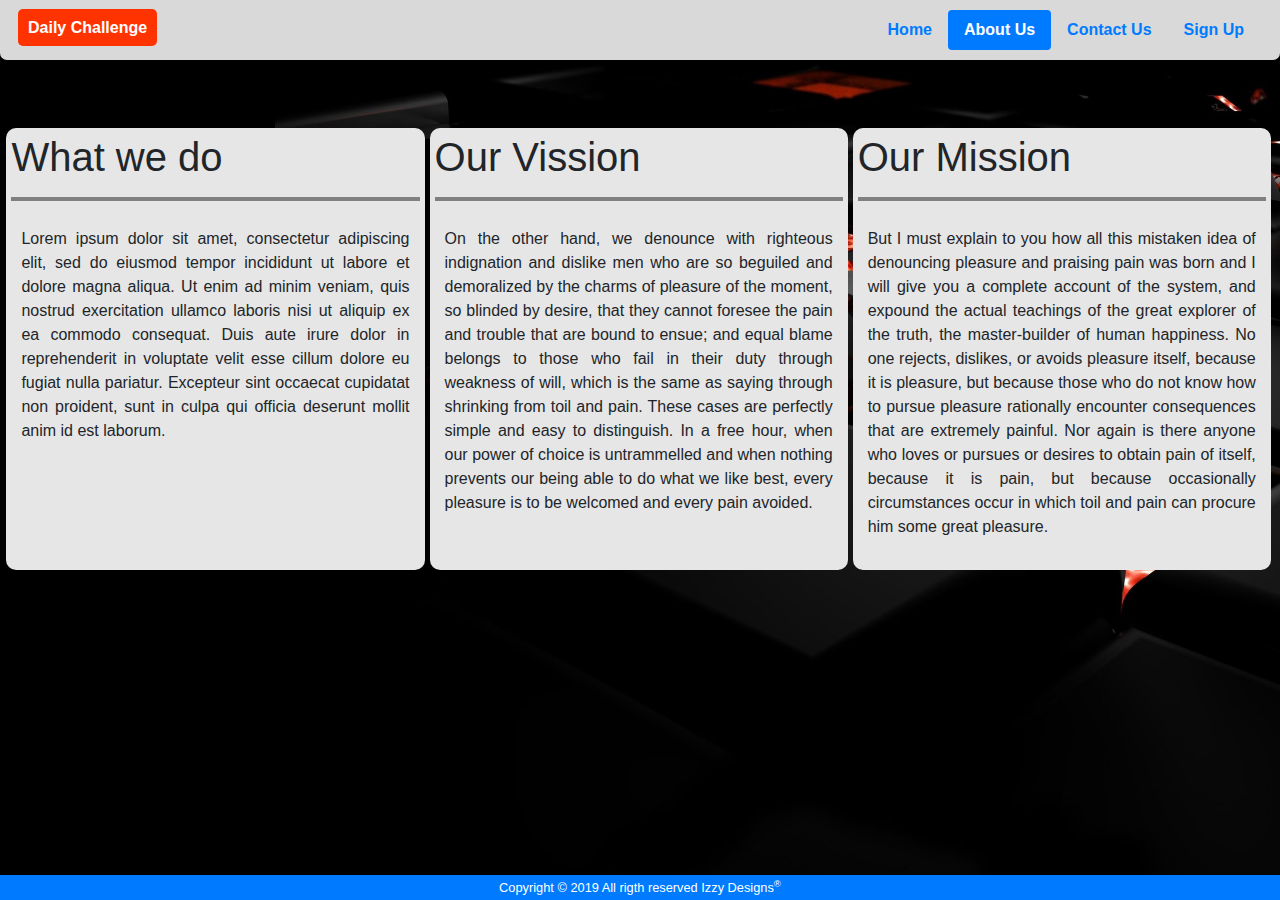
<file: about-us.html>
<!DOCTYPE html>
<html>
<head>
    <meta charset="utf-8" />
    <meta http-equiv="X-UA-Compatible" content="IE=edge">
    <title>DC | About Us</title>
    <meta name="viewport" content="width=device-width, initial-scale=1">

    <link rel="stylesheet" type="text/css" media="screen" href="assets\css\resetCss.css" />
    <!--<link rel="stylesheet" href="https://stackpath.bootstrapcdn.com/bootstrap/4.2.1/css/bootstrap.min.css"/>-->
    <link rel="stylesheet" type="text/css" media="screen" href="assets\css\bootstrap.min.css" />
    <link rel="stylesheet" href="assets/css/fontawesome.min.css">
    <link rel="stylesheet" type="text/css" media="screen" href="assets\css\main.css" />
</head>
<body>
    <div class=" container-fluid main-page">
        <header class="headbar">
            <div class="text-logo">
                <a href="index.html">Daily Challenge</a>
            </div>            

            <div class="navibar">
                <nav class="nav nav-pills nav-fill justify-content-end">
                    <a class="nav-link" href="index.html">Home</a>
                    <a class="nav-link active" href="about-us.html">About Us</a>
                    <a class="nav-link" href="contact-us.html">Contact Us</a>
                    <a class="nav-link" href="sign-up.html">Sign Up</a>
                </nav>
            </div>

        </header>

        <div class="about-content">
            <div class="col-md-4 about-left">
                <h1>What we do</h1>               
                <hr class="hrs">
                <p class="justify">Lorem ipsum dolor sit amet, consectetur adipiscing elit, sed do eiusmod tempor incididunt ut labore et dolore magna aliqua. Ut enim ad minim veniam, quis nostrud exercitation ullamco laboris nisi ut aliquip ex ea commodo consequat. Duis aute irure dolor in reprehenderit in voluptate velit esse cillum dolore eu fugiat nulla pariatur. Excepteur sint occaecat cupidatat non proident, sunt in culpa qui officia deserunt mollit anim id est laborum.</p>
            </div>

            <div class="col-md-4 mid about-mid">
                <h1>Our Vission</h1>
                <hr class="hrs">
                <p class="justify">On the other hand, we denounce with righteous indignation and dislike men who are so beguiled and demoralized by the charms of pleasure of the moment, so blinded by desire, that they cannot foresee the pain and trouble that are bound to ensue; and equal blame belongs to those who fail in their duty through weakness of will, which is the same as saying through shrinking from toil and pain. These cases are perfectly simple and easy to distinguish. In a free hour, when our power of choice is untrammelled and when nothing prevents our being able to do what we like best, every pleasure is to be welcomed and every pain avoided. </p>
            </div>

            <div class="col-md-4 about-right">
                <h1>Our Mission</h1>
                <hr class="hrs">
                <p class="justify">But I must explain to you how all this mistaken idea of denouncing pleasure and praising pain was born and I will give you a complete account of the system, and expound the actual teachings of the great explorer of the truth, the master-builder of human happiness. No one rejects, dislikes, or avoids pleasure itself, because it is pleasure, but because those who do not know how to pursue pleasure rationally encounter consequences that are extremely painful. Nor again is there anyone who loves or pursues or desires to obtain pain of itself, because it is pain, but because occasionally circumstances occur in which toil and pain can procure him some great pleasure. </p>
            </div>
        </div>
        <footer class="foot">
                <div class="copyright">
                    <p><small>Copyright &copy; 2019 All rigth reserved Izzy Designs<sup>&reg;</sup> </small></p>
                </div>
        </footer>
    </div>    
</body>
</html>
</file>
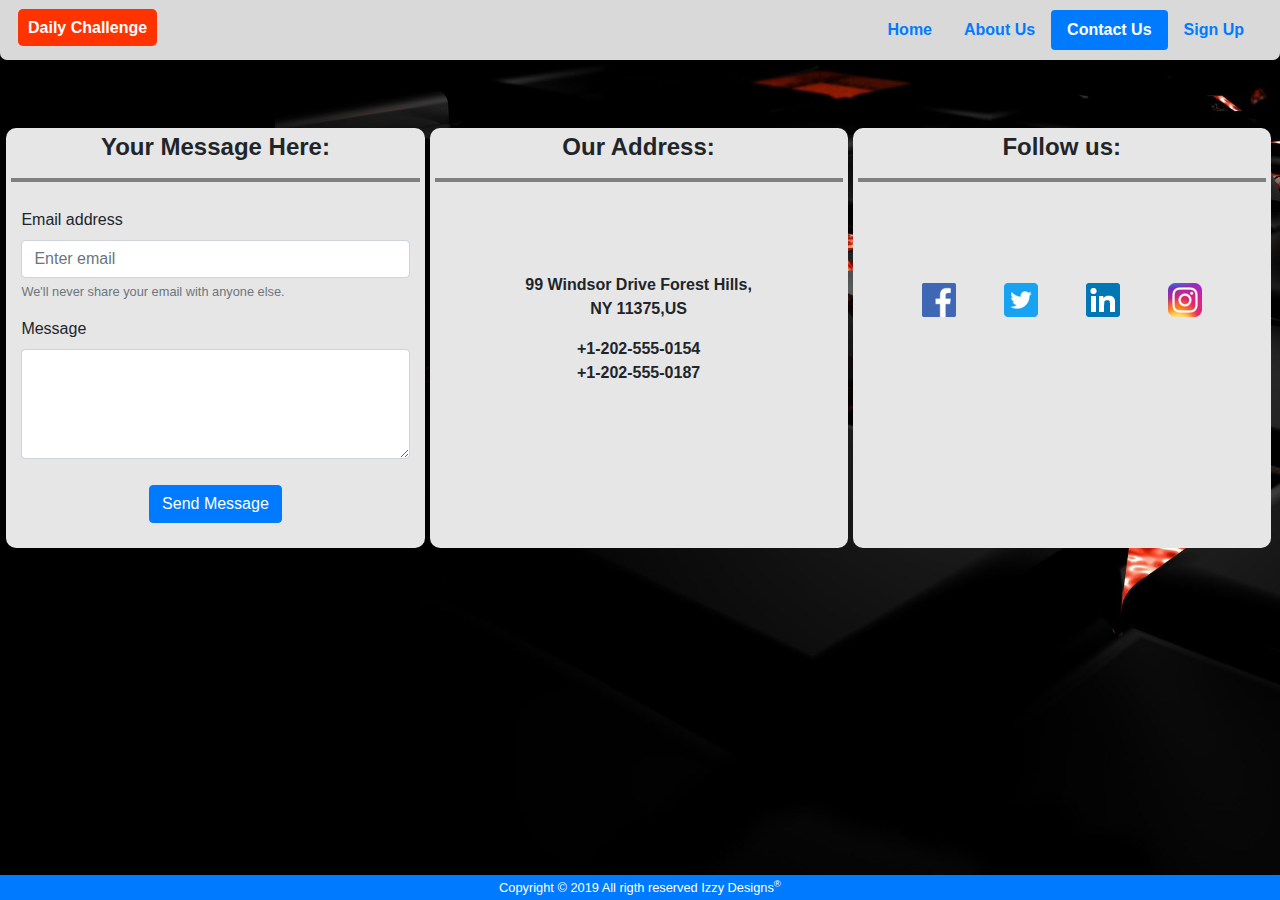
<file: contact-us.html>
<!DOCTYPE html>
<html>
<head>
    <meta charset="utf-8" />
    <meta http-equiv="X-UA-Compatible" content="IE=edge">
    <title>DC | Contact Us</title>
    <meta name="viewport" content="width=device-width, initial-scale=1">

    <link rel="stylesheet" type="text/css" media="screen" href="assets\css\resetCss.css" />
    <!--<link rel="stylesheet" href="https://stackpath.bootstrapcdn.com/bootstrap/4.2.1/css/bootstrap.min.css"/>-->
    <link rel="stylesheet" type="text/css" media="screen" href="assets\css\bootstrap.min.css" />
    <link rel="stylesheet" href="assets/css/fontawesome.min.css">
    <link rel="stylesheet" type="text/css" media="screen" href="assets\css\main.css" />
</head>
<body>
    <div class=" container-fluid main-page">
        <header class="headbar">
            <div class="text-logo">
                <a href="index.html">Daily Challenge</a>
            </div>            

            <div class="navibar">
                <nav class="nav nav-pills nav-fill justify-content-end">
                    <a class="nav-link" href="index.html">Home</a>
                    <a class="nav-link" href="about-us.html">About Us</a>
                    <a class="nav-link active" href="contact-us.html">Contact Us</a>
                    <a class="nav-link" href="sign-up.html">Sign Up</a>
                </nav>
            </div>

        </header>

        <div class="about-content">
            <div class="col-md-4 about-left">
                <h4 class="visible text-center">Your Message Here:</h4>
                <hr class="hrs">
                <form class="frm">
                    <div class="form-group">
                        <label for="contact-mail">Email address</label>
                        <input type="email" class="form-control" id="contact-mail" aria-describedby="emailHelp" placeholder="Enter email">
                        <small id="emailHelp" class="form-text text-muted">We'll never share your email with anyone else.</small>
                    </div>
                    <div class="form-group">
                        <label for="contact-txt">Message</label>
                        <textarea class="form-control" id="contact-txt" rows="4"></textarea>
                    </div>
                    <div class="form-group move">
                        <button type="submit" class="btn btn-primary">Send Message</button>
                    </div>
                </form>
            </div>
            <div class="col-md-4 about-mid">
                <div class="single-box">
                    <h4 class="visible text-center">Our Address:</h4>
                    <hr class="hrs">
                    <div class="address">
                        <p>99 Windsor Drive Forest Hills, <br>NY 11375,US</p>
                        <p>+1-202-555-0154 <br>+1-202-555-0187</p>
                    </div>
                </div>
            </div>
            <div class="col-md-4 about-right">
                <div class="single-box">
                    <h4 class="visible text-center">Follow us:</h4>
                    <hr class="hrs">
                    <div class="row socials">
                        <div class="col-sm-3">
                            <a href="#"><img src="assets/images/socials/fblogo.png"></a>
                        </div>
                        <div class="col-sm-3">
                            <a href="#"><img src="assets/images/socials/twitterlogo.png"></a>
                        </div>
                        <div class="col-sm-3">
                            <a href="#"><img src="assets/images/socials/linkedinlogo.png"></a>
                        </div>
                        <div class="col-sm-3">
                            <a href="#"><img src="assets/images/socials/instalogo.png"></a>
                        </div>
                    </div>                                    
                </div>
            </div>
        </div>
        
        <footer class="foot">
                <div class="copyright">
                    <p><small>Copyright &copy; 2019 All rigth reserved Izzy Designs<sup>&reg;</sup> </small></p>
                </div>
        </footer>
    </div>    
</body>
</html>
</file>
